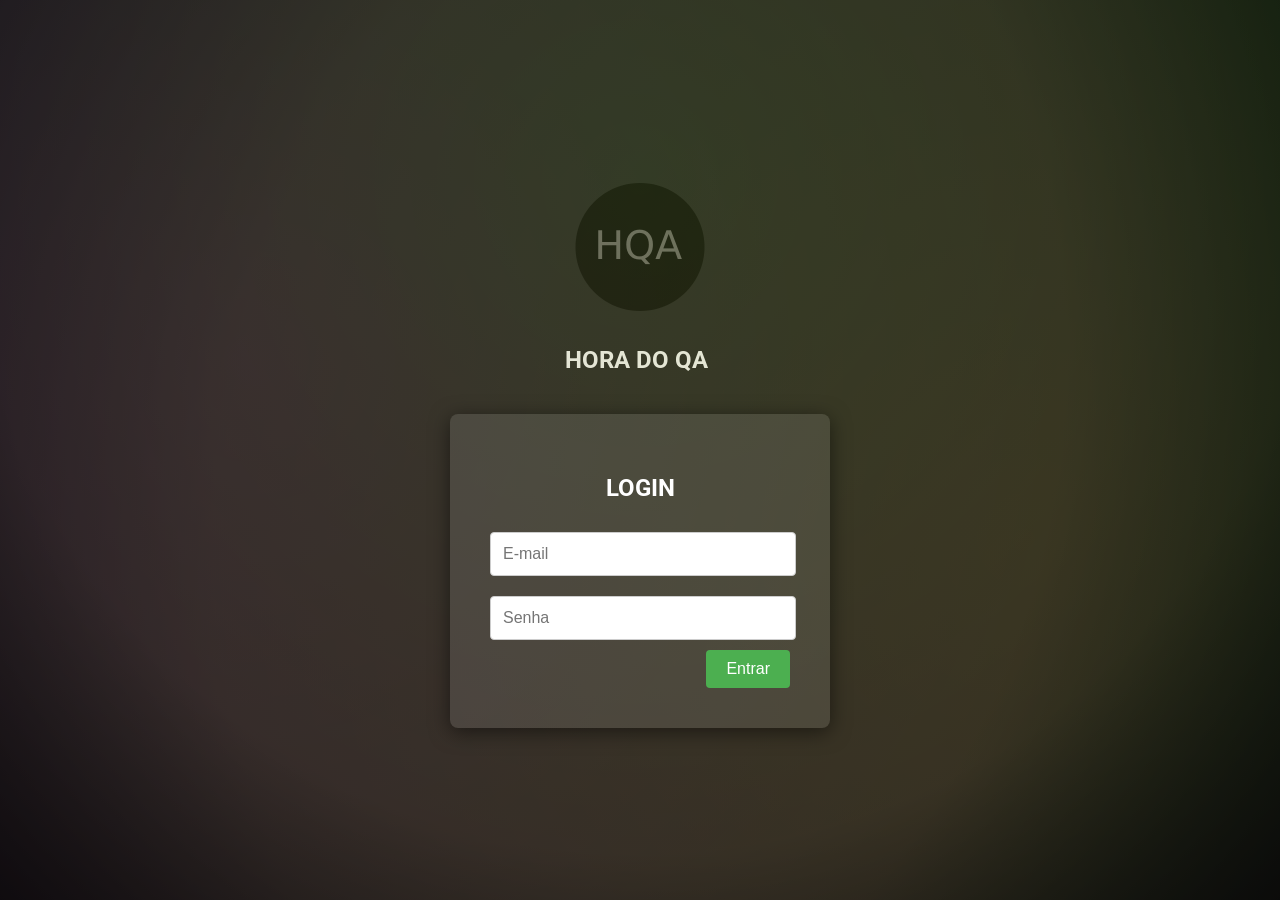
<file: login/index.html>
<!DOCTYPE html>
<html lang="pt-BR">
<head>
    <meta charset="UTF-8">
    <meta name="viewport" content="width=device-width, initial-scale=1.0">
    <title>Hora do QA</title>
    <link rel="stylesheet" href="style.css">
    <link href="https://fonts.googleapis.com/css2?family=Roboto:wght@400&display=swap" rel="stylesheet">
</head>
<body>
    <div class="image-container">
        <img src="hqa.png" alt="HQA">
        <h2>Hora do QA</h2>
    </div>

    <div class="login-container">
        <h2>LOGIN</h2>
        <input type="email" id="username" placeholder="E-mail" required>
        <input type="password" id="password" placeholder="Senha" required>
        <button type="submit" id="button" onclick="login()">Entrar</button>
        <p id="error-message" class="error"></p>
    </div>

<script>
    // Usuários e senhas pré-definidos
    const validUsers = {
        "usuario@example.com": "1q2w3e4r",
        "usuario2@example.com": "1q2w3e4r"
    };

    function login() {
        const username = document.getElementById("username").value;
        const password = document.getElementById("password").value;
        const errorMessage = document.getElementById("error-message");

        if (username === "" || password === "") {
            errorMessage.textContent = "E-mail e senha são obrigatórios!";
            errorMessage.classList.add("error");
            return;
        }

        if (validUsers[username] && validUsers[username] === password) {
            // Redirecionar para index2.html se as credenciais estiverem corretas
            window.location.href = "welcome/index.html";
        } else {
            // Exibir mensagem de erro
            errorMessage.textContent = "E-mail ou senha inválidos!";
            errorMessage.classList.add("error");
        }
    }

    // Detectar a tecla Enter para enviar o formulário de login
    document.addEventListener("keydown", function(event) {
        if (event.key === "Enter") {
            login();
        }
    });
</script>

</body>
</html>
</file>
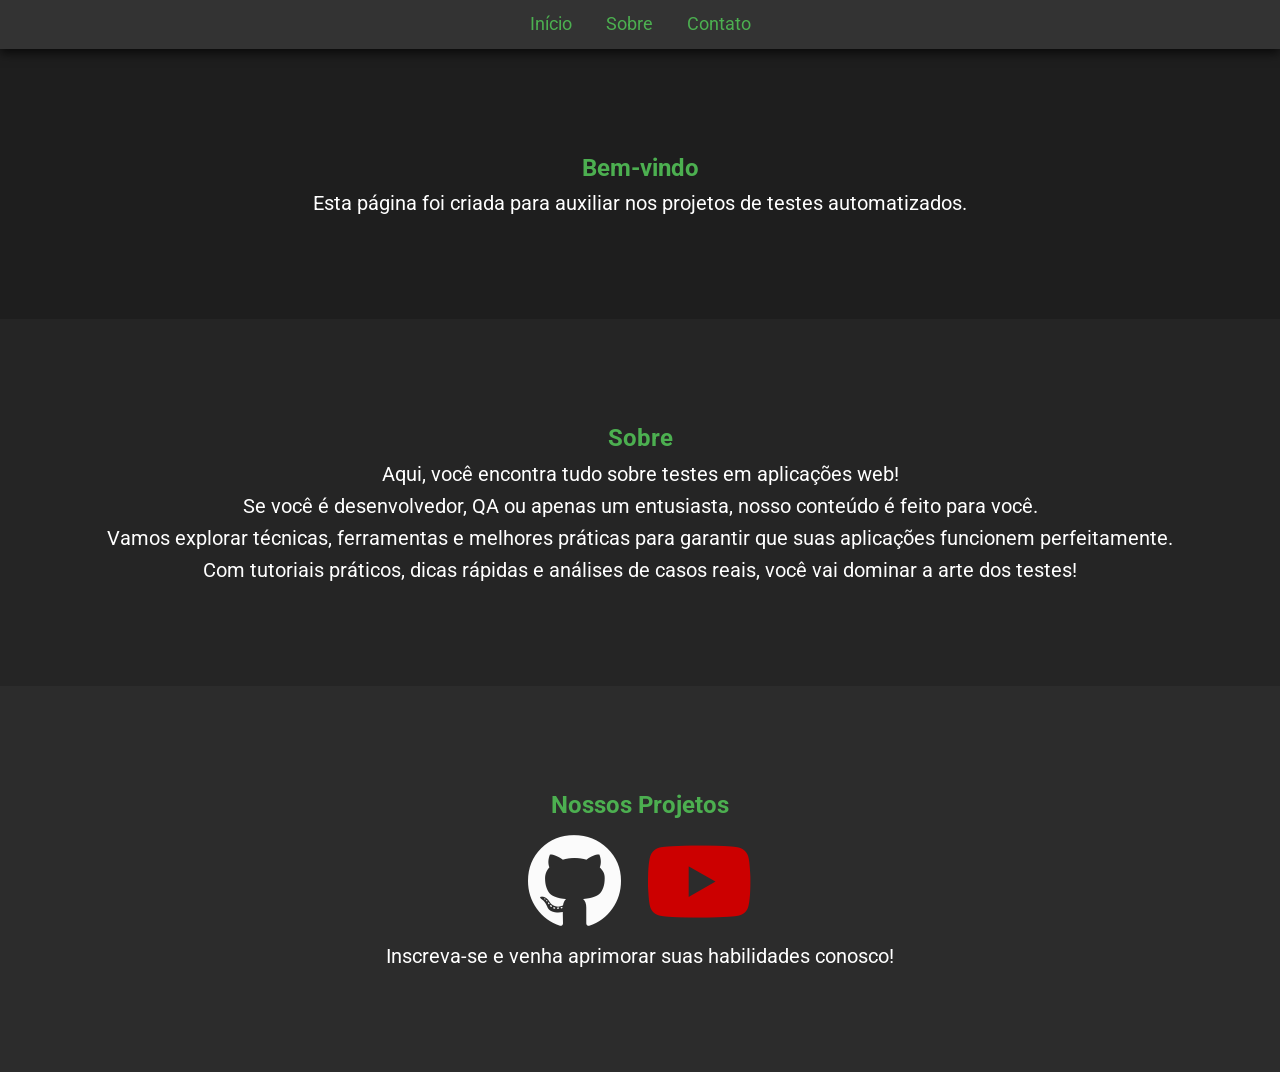
<file: login/welcome/index.html>
<!DOCTYPE html>
<html lang="pt-br">

<head>
    <meta charset="UTF-8">
    <meta name="viewport" content="width=device-width, initial-scale=1.0">
    <title>Página Inicial</title>
    <link rel="stylesheet" href="style.css">
    <link href="https://fonts.googleapis.com/css2?family=Roboto:wght@400&display=swap" rel="stylesheet">
    <link href="https://cdnjs.cloudflare.com/ajax/libs/font-awesome/5.15.4/css/all.min.css" rel="stylesheet">
    <link href="https://use.fontawesome.com/releases/v5.13.1/css/all.css" rel="stylesheet">
</head>

<body>
    <!-- Menu Fixo no Topo -->
    <header class="menu">
        <nav>
            <ul>
                <li><a href="#inicio">Início</a></li>
                <li><a href="#sobre">Sobre</a></li>
                <li><a href="#contato">Contato</a></li>
            </ul>
        </nav>
    </header>

    <!-- Seções de Conteúdo -->
    <section id="inicio" class="section inicio">
        <h1>Bem-vindo</h1>
        <p>Esta página foi criada para auxiliar nos projetos de testes automatizados.</p>
    </section>

    <section id="sobre" class="section sobre">
        <h2>Sobre</h2>
        <p>Aqui, você encontra tudo sobre testes em aplicações web! </p>
        <p>Se você é desenvolvedor, QA ou apenas um entusiasta, nosso conteúdo é feito para você. </p>
        <p>Vamos explorar técnicas, ferramentas e melhores práticas para garantir que suas aplicações funcionem
            perfeitamente.</p>
        <p>Com tutoriais práticos, dicas rápidas e análises de casos reais, você vai dominar a arte dos testes!</p>
    </section>

    <section id="contato" class="section contato">
        <h2>Nossos Projetos</h2>

        <div class="icons-social">
            <a href="https://github.com/horadoqa">
                <i class="fab fa-github" aria-hidden="true" title="Github"></i>
                <span class="sr-only">Github</span>
            </a>
            <a href="https://www.youtube.com/@horadoqa">
                <i class="fab fa-youtube" aria-hidden="true" title="Youtube"></i>
                <span class="sr-only">Youtube</span>
            </a>
        <p>Inscreva-se e venha aprimorar suas habilidades conosco!</p>
        </div>
    </section>
</body>

</html>
</file>
<file: login/style.css>
body {
    display: flex;
    flex-direction: column; /* Para empilhar os elementos verticalmente */
    justify-content: center;
    align-items: center;
    height: 100vh;
    font-family: 'Roboto', sans-serif;
    background-color: #1a1a1a;
    margin: 0;
    position: relative;
    overflow: hidden;
}

body::before {
    content: '';
    position: absolute;
    top: 0;
    left: 0;
    right: 0;
    bottom: 0;
    background: radial-gradient(circle at 50% 20%, rgba(0, 255, 0, 0.2) 0%, rgba(0, 255, 0, 0.1) 70%, rgba(0, 0, 0, 0.8) 100%),
                radial-gradient(circle at 20% 40%, rgba(255, 0, 255, 0.2) 0%, rgba(255, 0, 255, 0.1) 70%, rgba(0, 0, 0, 0.8) 100%),
                radial-gradient(circle at 80% 60%, rgba(255, 165, 0, 0.2) 0%, rgba(255, 165, 0, 0.1) 70%, rgba(0, 0, 0, 0.8) 100%);
    opacity: 0.6; /* Transparência dos efeitos */
    z-index: 1; /* Ficar abaixo do conteúdo */
}

.image-container {
    margin-bottom: 20px; /* Espaço entre a imagem e o container de login */
}

.image-container img {
    width: 150px; /* Ajuste para o tamanho desejado */
    height: auto; /* Mantém a proporção da imagem */
}

.login-container {
    position: relative;
    background: rgba(255, 255, 255, 0.1);
    padding: 40px;
    border-radius: 8px;
    box-shadow: 0 4px 20px rgba(0, 0, 0, 0.5);
    width: 300px;
    text-align: center;
    z-index: 2;
}

h2 {
    color: #fff; /* Branco */
    margin-bottom: 20px;
    text-transform: uppercase; /* Coloca o texto em maiúsculas */
}

input[type="email"],
input[type="password"] {
    width: calc(100% - 20px); /* Proporcional às bordas */
    padding: 12px;
    margin: 10px 0;
    border: 1px solid #ccc; /* Cinza claro */
    border-radius: 4px;
    font-size: 16px;
    transition: border-color 0.3s;
}

input[type="email"]:focus,
input[type="password"]:focus {
    border-color: #fff; /* Branco ao focar */
    outline: none; /* Remove a borda padrão do navegador */
}

button {
    width: auto; /* Botão menor */
    padding: 10px 20px;
    background-color: #4CAF50;
    color: white;
    border: none;
    border-radius: 4px;
    cursor: pointer;
    font-size: 16px;
    transition: background-color 0.3s;
    float: right; /* Alinhar à direita */
}

button:hover {
    background-color: #058509; /* Cinza mais escuro ao passar o mouse */
}

#error-message {
    color: red; /* Vermelho para mensagens de erro */
    margin-top: 10px;
    display: none; /* Oculta inicialmente */
}

#error-message.error {
    display: block; /* Exibe mensagem de erro quando houver erro */
}
</file>
<file: login/welcome/style.css>
/* Reset básico */
* {
    margin: 0;
    padding: 0;
    box-sizing: border-box;
}

body {
    font-family: 'Roboto', sans-serif;
    background-color: #1a1a1a; /* Fundo escuro */
    color: #fff; /* Texto branco */
    line-height: 1.6;
}


/* Estilo do Menu Fixo */
.menu {
    background-color: #333; /* Fundo do menu */
    position: sticky;
    top: 0;
    z-index: 10;
    width: 100%;
    padding: 10px 0;
    text-align: center;
    box-shadow: 0 4px 10px rgba(0, 0, 0, 0.7); /* Sombra do menu */
}

.menu ul {
    list-style-type: none;
    margin: 0;
    padding: 0;
}

.menu ul li {
    display: inline-block;
    margin: 0 15px;
}

.menu ul li a {
    color: #4CAF50; /* Laranja Halloween */
    text-decoration: none;
    font-size: 18px;
    transition: color 0.3s;
}

.menu ul li a:hover {
    color: #fff; /* Branco ao passar o mouse */
}

/* Estilo das Seções */
.section {
    padding: 100px 20px;
    text-align: center;
}

.inicio {
    background-color: #1e1e1e;
}

.sobre {
    background-color: #252525;
}

.contato {
    background-color: #2c2c2c;
}

/* Efeitos e Estilo Halloween */
h1, h2, h3, h4, h5, h6 {
    color: #4CAF50; /* Laranja Halloween */
}

p {
    font-size: 20px;
}

.fa-youtube {
    color: #cc0000; /* Cor mais escura ao passar o mouse */
}

.fa-github {
    color: #fbfbfb; /* Cor mais escura ao passar o mouse */
}

.icons-social i {
	font-size: 6em;
}

.icons-social i {
	padding: 10px;
}

.icons-social a {
  text-decoration: none;
}
</file>
